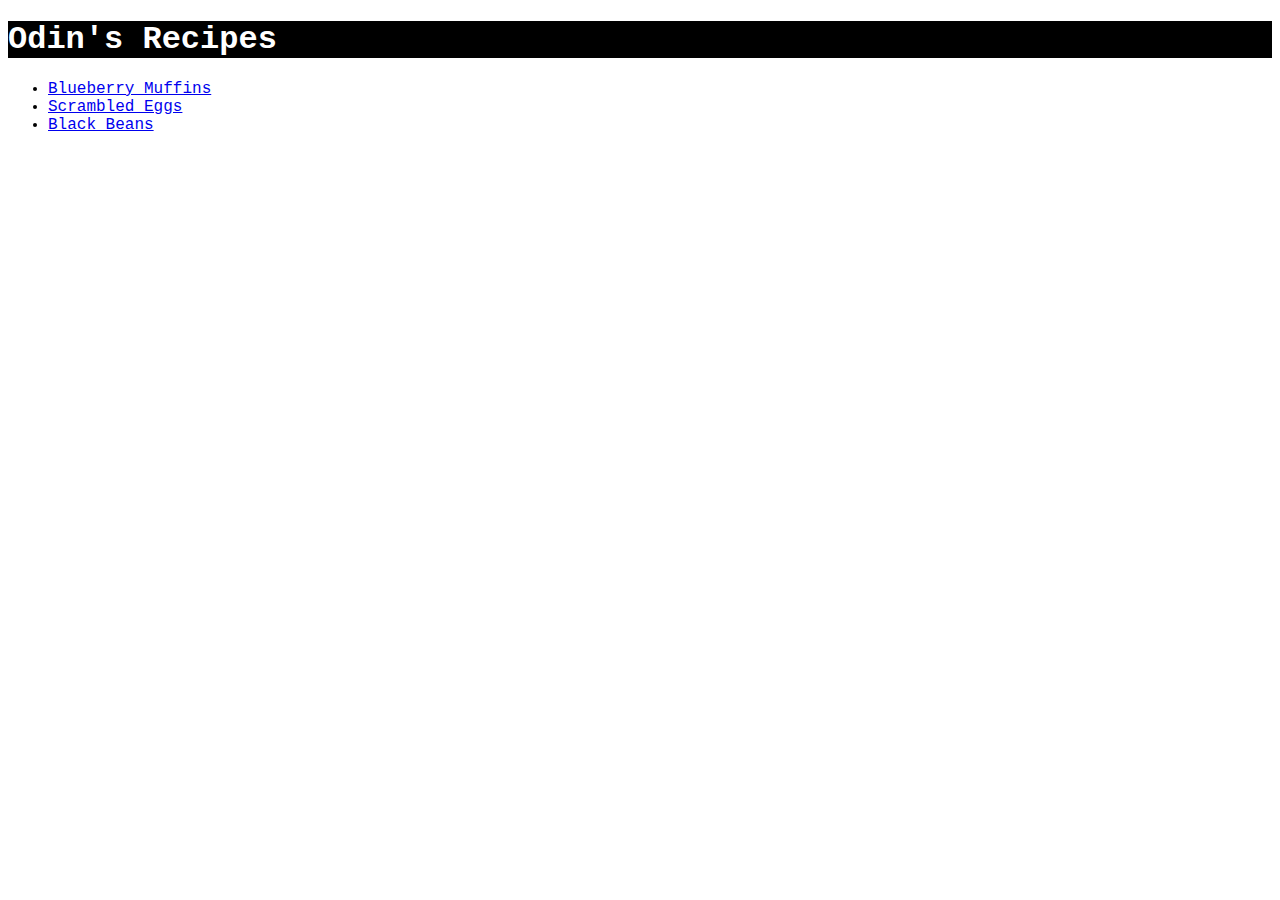
<file: index.html>
<!DOCTYPE html>
<html lang="en">
    <head>
        <meta charset="UTF-8">
        <link rel="stylesheet" href="styles.css">
        <title>Odin's Recipes</title>
    </head>
    <body>
        <h1>Odin's Recipes</h1>
        <ul>
            <li><a href="./recipes/blueberry-muffins.html">Blueberry Muffins</a></li>
            <li><a href="./recipes/scrambled-eggs.html">Scrambled Eggs</a></li>
            <li><a href="./recipes/black-beans.html">Black Beans</a></li>
        </ul>
    </body>
</html>
</file>
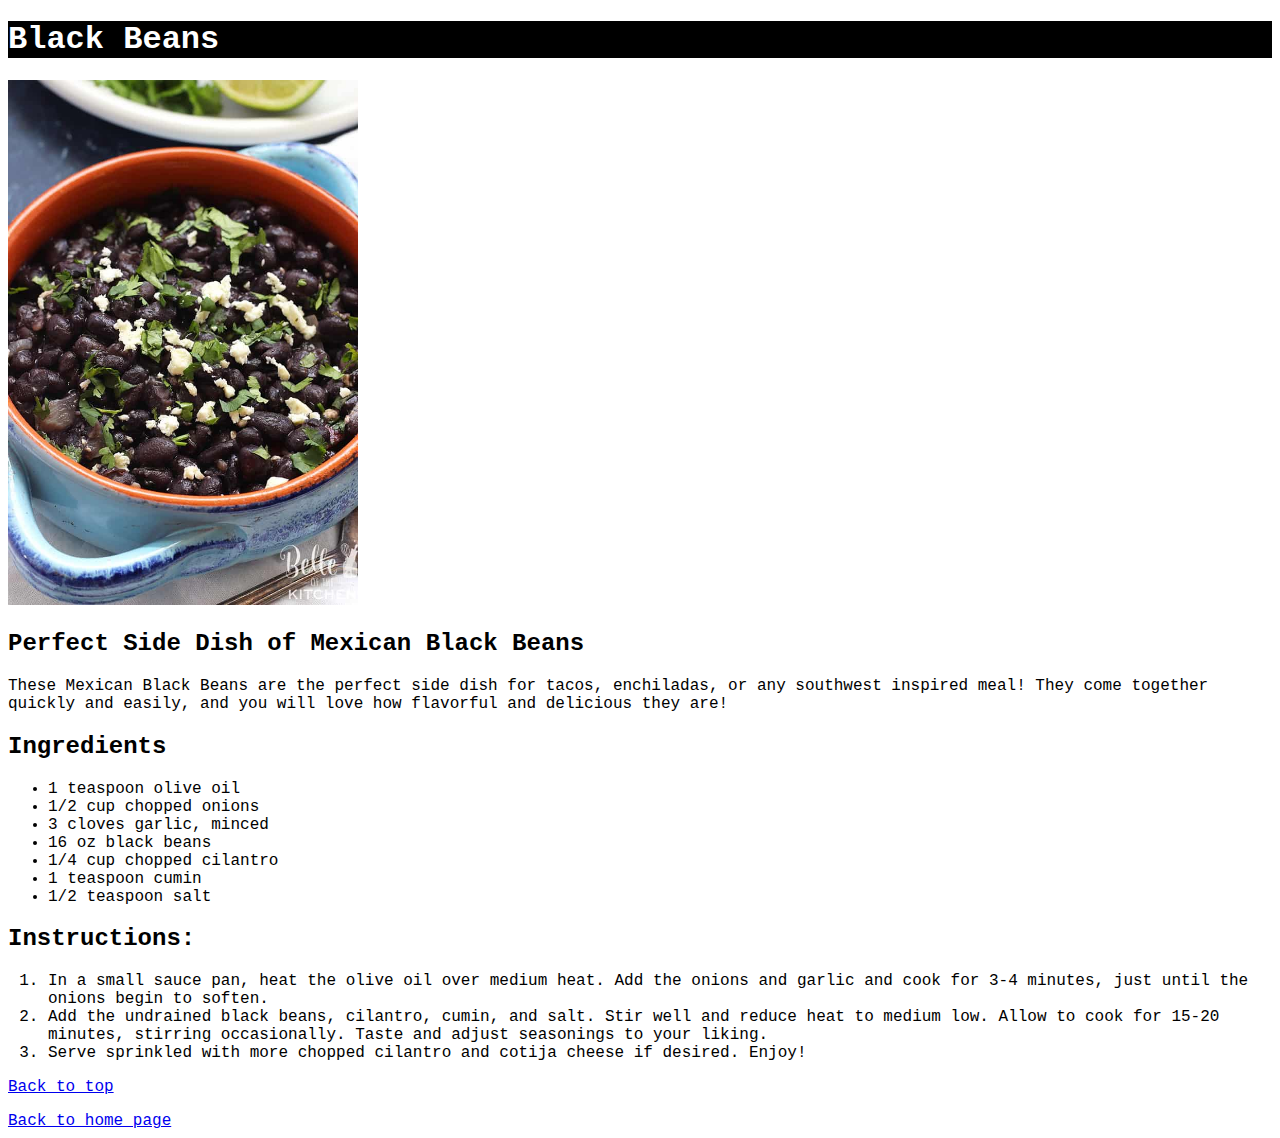
<file: recipes/black-beans.html>
<!DOCTYPE html>
<html lang="en">
    <head>
        <meta charset="UTF-8">
        <link rel="stylesheet" href="../styles.css">
        <title>Black Bean Recipe</title>
    </head>
    <body>
        <h1 id="header">Black Beans</h1>
        <img src="../img/black-beans.jpeg" alt="Cooked black beans in a blue bowl sprinkled with cotija cheese and cilantro">
        <h2>Perfect Side Dish of Mexican Black Beans</h2>
        <p>These Mexican Black Beans are the perfect side dish for tacos, enchiladas, or any southwest inspired meal! They come together quickly and easily, and you will love how flavorful and delicious they are!</p>
        <h2>Ingredients</h2>
        <ul>
            <li>1 teaspoon olive oil</li>
            <li>1/2 cup chopped onions</li>
            <li>3 cloves garlic, minced</li>
            <li>16 oz black beans</li>
            <li>1/4 cup chopped cilantro</li>
            <li>1 teaspoon cumin</li>
            <li>1/2 teaspoon salt</li>
        </ul>
        <h2>Instructions:</h2>
        <ol>
            <li>In a small sauce pan, heat the olive oil over medium heat. Add the onions and garlic and cook for 3-4 minutes, just until the onions begin to soften.</li>
            <li>Add the undrained black beans, cilantro, cumin, and salt. Stir well and reduce heat to medium low. Allow to cook for 15-20 minutes, stirring occasionally. Taste and adjust seasonings to your liking.</li>
            <li>Serve sprinkled with more chopped cilantro and cotija cheese if desired. Enjoy!</li>
        </ol>
        <a href="#header">Back to top</a>
        <p></p>
        <a href="../index.html">Back to home page</a>
    </body>
</html>
</file>
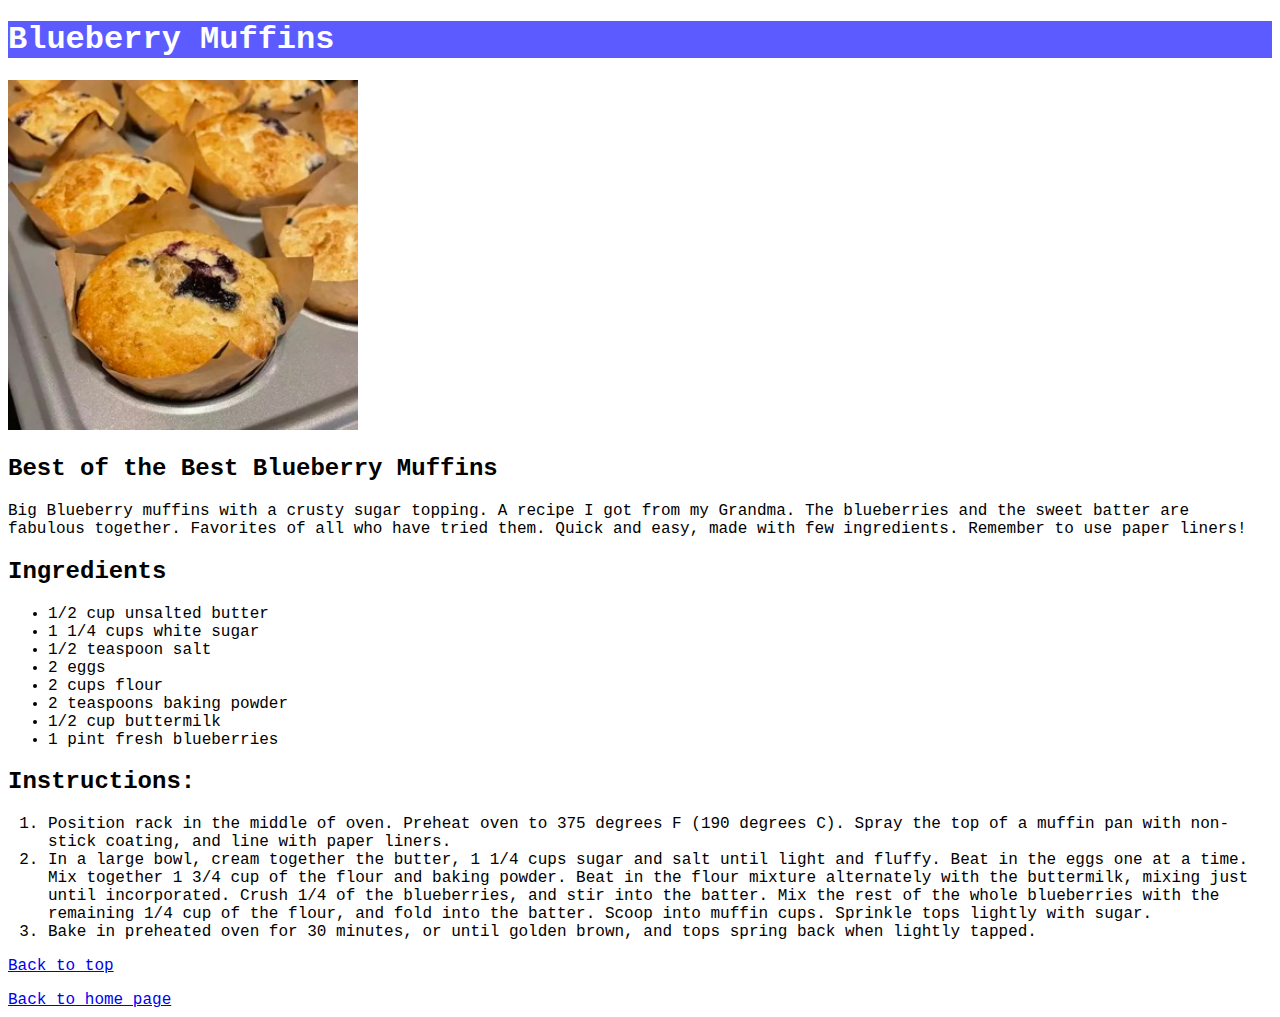
<file: recipes/blueberry-muffins.html>
<!DOCTYPE html>
<html lang="en">
    <head>
        <meta charset="UTF-8">
        <link rel="stylesheet" href="../styles.css">
        <title>Blueberry Muffins</title>
    </head>
    <body>
        <h1 id="header" class="blue">Blueberry Muffins</h1>
        <img src ="../img/muffin-image.jpeg" alt="Blueberry muffins still sitting in their baking pan">
        <h2>Best of the Best Blueberry Muffins</h2>
        <p>Big Blueberry muffins with a crusty sugar topping. A recipe I got from my Grandma. The blueberries and the sweet batter are fabulous together. Favorites of all who have tried them. Quick and easy, made with few ingredients. Remember to use paper liners!</p>
        <h2>Ingredients</h2>
        <ul>
            <li>1/2 cup unsalted butter</li>
            <li>1 1/4 cups white sugar</li>
            <li>1/2 teaspoon salt</li>
            <li>2 eggs</li>
            <li>2 cups flour</li>
            <li>2 teaspoons baking powder</li>
            <li>1/2 cup buttermilk</li>
            <li>1 pint fresh blueberries</li>
        </ul>
        <h2>Instructions:</h2>
        <ol>
            <li>Position rack in the middle of oven. Preheat oven to 375 degrees F (190 degrees C). Spray the top of a muffin pan with non-stick coating, and line with paper liners.</li>
            <li>In a large bowl, cream together the butter, 1 1/4 cups sugar and salt until light and fluffy. Beat in the eggs one at a time. Mix together 1 3/4 cup of the flour and baking powder. Beat in the flour mixture alternately with the buttermilk, mixing just until incorporated. Crush 1/4 of the blueberries, and stir into the batter. Mix the rest of the whole blueberries with the remaining 1/4 cup of the flour, and fold into the batter. Scoop into muffin cups. Sprinkle tops lightly with sugar.</li>
            <li>Bake in preheated oven for 30 minutes, or until golden brown, and tops spring back when lightly tapped.</li>
        </ol>
        <a href="#header">Back to top</a>
        <p></p>
        <a href="../index.html">Back to home page</a>
    </body>
</html>
</file>
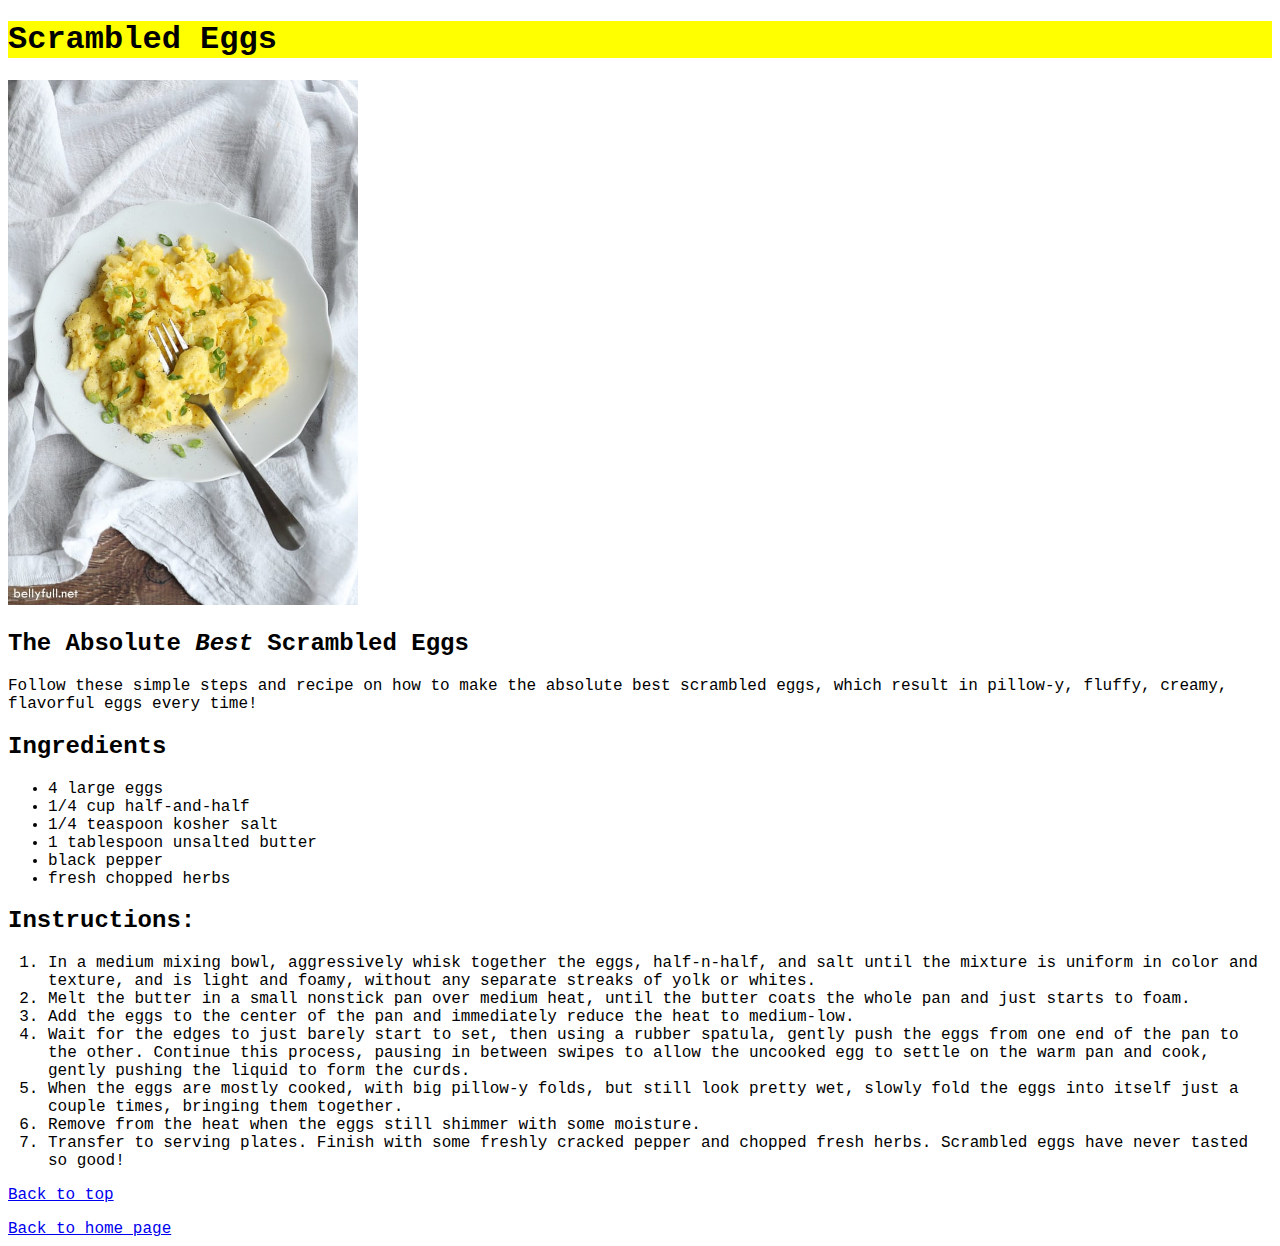
<file: recipes/scrambled-eggs.html>
<!DOCTYPE html>
<html lang="en">
    <head>
        <meta charset="UTF-8">
        <link rel="stylesheet" href="../styles.css">
        <title>Scrambled Eggs Recipe</title>
    </head>
    <body>
        <h1 id="header" class="yellow">Scrambled Eggs</h1>
        <img src="../img/scrambled-eggs.jpeg" alt="cooked scrambled eggs on a white plate with a fork">
        <h2>The Absolute <em>Best</em> Scrambled Eggs</h2>
        <p>Follow these simple steps and recipe on how to make the absolute best scrambled eggs, which result in pillow-y, fluffy, creamy, flavorful eggs every time!</p>
        <h2>Ingredients</h2>
        <ul>
            <li>4 large eggs</li>
            <li>1/4 cup half-and-half</li>
            <li>1/4 teaspoon kosher salt</li>
            <li>1 tablespoon unsalted butter</li>
            <li>black pepper</li>
            <li>fresh chopped herbs</li>
        </ul>
        <h2>Instructions:</h2>
        <ol>
            <li>In a medium mixing bowl, aggressively whisk together the eggs, half-n-half, and salt until the mixture is uniform in color and texture, and is light and foamy, without any separate streaks of yolk or whites.
            </li>
            <li>Melt the butter in a small nonstick pan over medium heat, until the butter coats the whole pan and just starts to foam.
            </li>
            <li>Add the eggs to the center of the pan and immediately reduce the heat to medium-low.
            </li>
            <li>Wait for the edges to just barely start to set, then using a rubber spatula, gently push the eggs from one end of the pan to the other. Continue this process, pausing in between swipes to allow the uncooked egg to settle on the warm pan and cook, gently pushing the liquid to form the curds. 
            </li>
            <li>When the eggs are mostly cooked, with big pillow-y folds, but still look pretty wet, slowly fold the eggs into itself just a couple times, bringing them together.
            </li>
            <li>Remove from the heat when the eggs still shimmer with some moisture.
            </li>
            <li>Transfer to serving plates. Finish with some freshly cracked pepper and chopped fresh herbs. Scrambled eggs have never tasted so good! 
            </li>
        </ol>
        <a href="#header">Back to top</a>
        <p></p>
        <a href="../index.html">Back to home page</a>
    </body>
</html>
</file>
<file: styles.css>
* {
    font-family: "Courier New", sans-serif;
}

h1 {
    background-color: black;
    color: white;
}

.blue{
    background-color: #0000ffa4;
}

.yellow {
    background-color: yellow;
    color: black;
}

img {
    width: 350px;
    height: auto;
}
</file>
